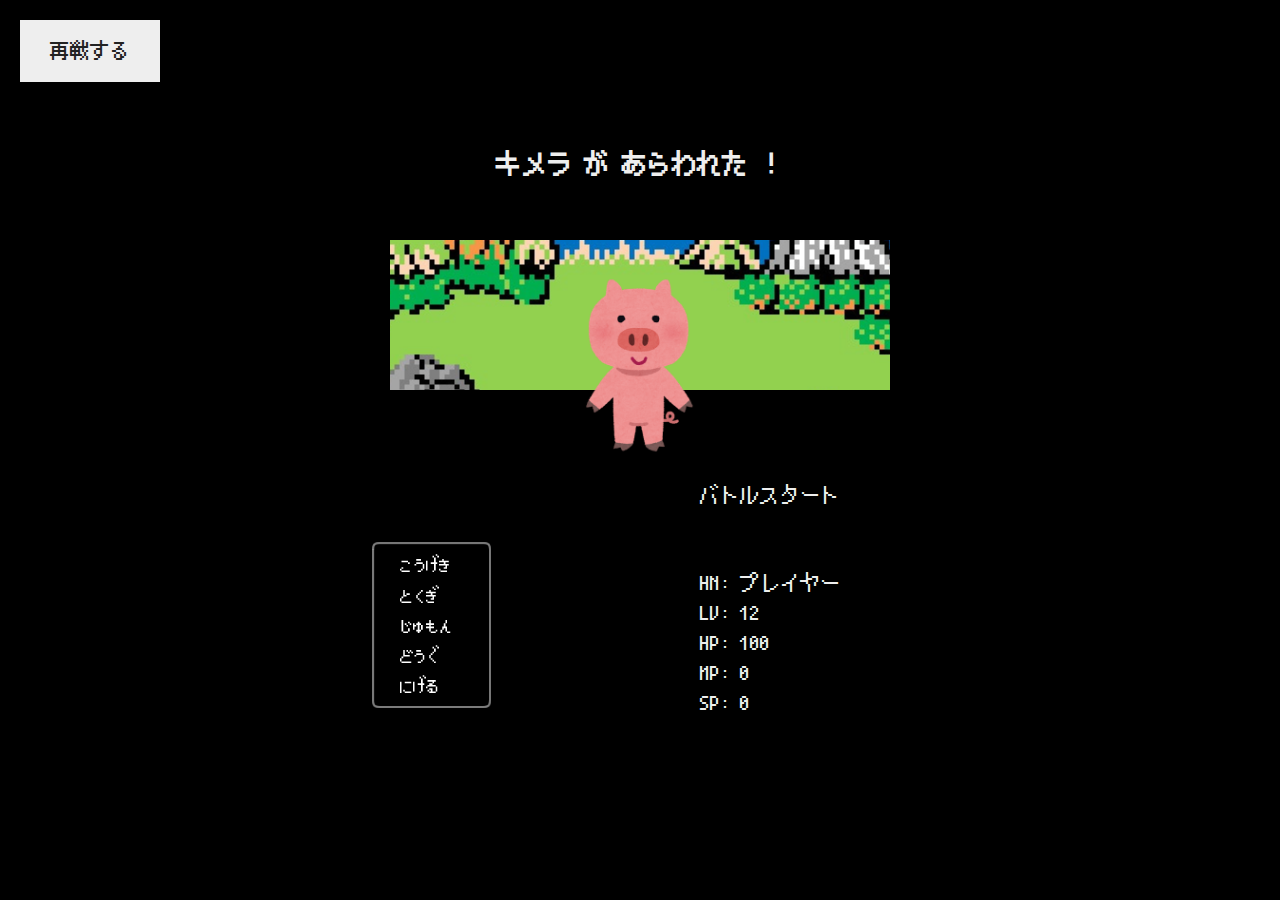
<file: docs/vs_monster/index.html>
<!DOCTYPE html>
<html lang="en">
  <head>
    <meta charset="UTF-8" />
    <meta name="viewport" content="width=device-width, initial-scale=1.0" />
    <meta http-equiv="X-UA-Compatible" content="ie=edge" />
    <link rel="stylesheet" href="style.css" />
    <link type="text/css" rel="stylesheet" href="dqmenu.css" />
    <title>vs Monsters</title>
  </head>
  <body>
    <header>
      <h1 class="monster-text">キメラがあらわれた</h1>
      <button class="btn again">再戦する</button>
      <div class="number bg">
        <div class="LP" style="display: none;">120</div>
        <img class="monster fuwafuwa" src="./img/animal_stand_buta.png" alt="">
      </div>
    </header>
    <main>
      <section class="left">
        <!-- <input type="number" class="guess"> -->
        <!-- <button class="btn check">Check!</button> -->
        <ul id="dqmenu">
          <li class="top">ドラクエメニューの上枠</li>
          <li class="menu08"><a class="battle" href="#">たたかう</a></li>
          <li class="menu05"><a class="skill" href="#">とくぎ</a></li>
          <li class="menu02"><a class="magic" href="#">じゅもん</a></li>
          <li class="menu03 show-modal"><a class="item" href="#">どうぐ</a></li>
          <li class="menu04"><a class="escape" href="#">にげる</a></li>
          </ul>

          <div class="modal hidden">
            <ul id="dqmenu2">
              <button class="close-modal"></button>
              <li class="top">ドラクエメニューの上枠</li>
              <li class="menu11"><a class="itemsubMenu" href="#">#</a></li>
              <li class="menu12"><a class="itemsubMenu" href="#">#</a></li>
              <li class="menu13"><a class="itemsubMenu" href="#">#</a></li>
              <li class="menu14"><a class="itemsubMenu" href="#">#</a></li>
              <li class="menu15"><a class="itemsubMenu" href="#">#</a></li>
            </ul>
          </div>
      </section>
      <div class="overlay hidden"></div>
      
      <section class="right">
        <p class="message">
          <span class="log1">バトルスタート</span><br>
          <span class="log2"></span>
        </p>
        <p class="label-score" style="line-height: 3rem;">
          HN: <span class="player">プレイヤー</span><br>
          LV: <span class="level">12</span><br>
          HP: <span class="HP">100</span><br>
          MP: <span class="MP">0</span><br>
          SP: <span class="SP">0</span><br>
        </p>
      </section>
    </main>
    <script src="script.js"></script>
    <script src="modal.js"></script>
  </body>
</html>
</file>
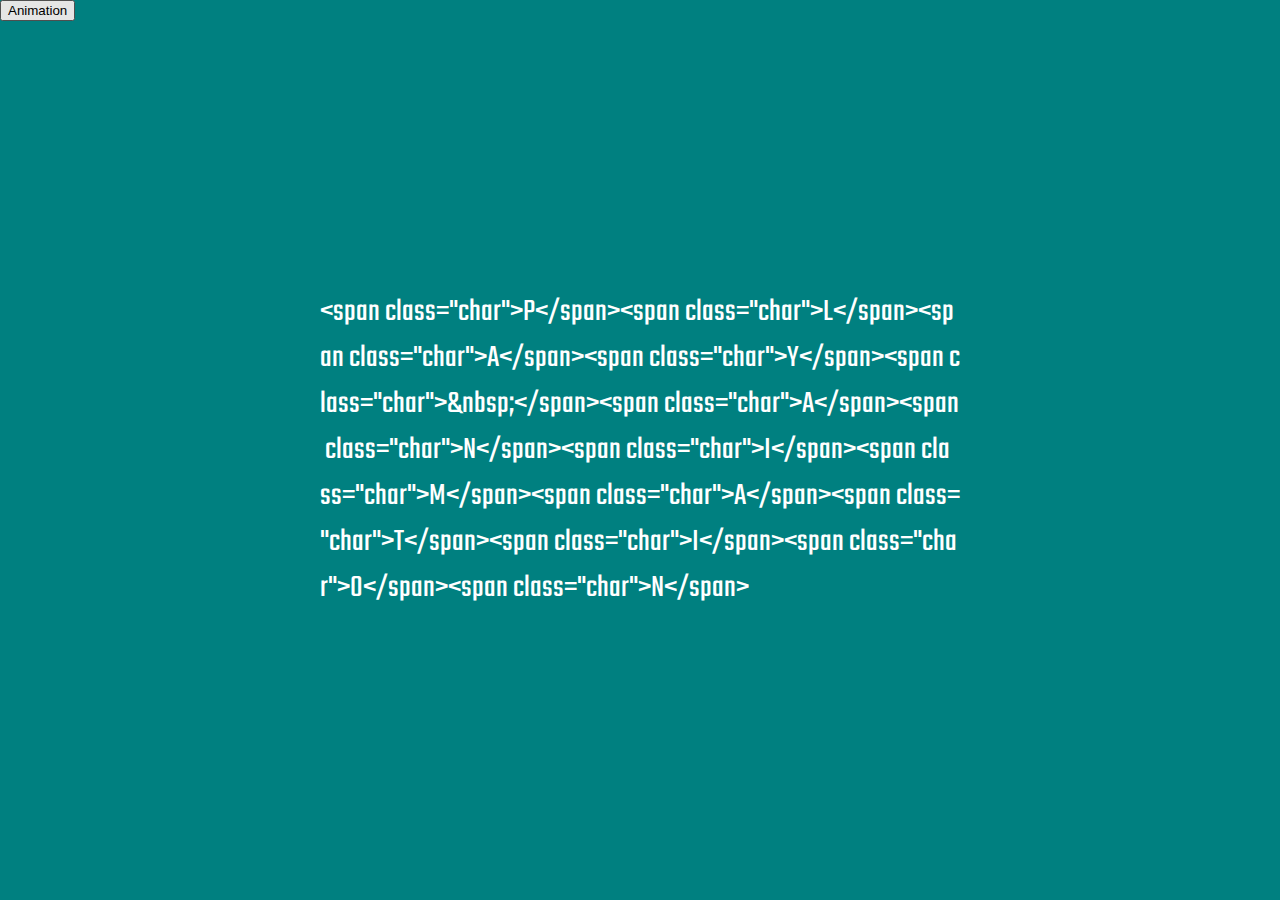
<file: 備忘録/JavaScript/実践/01_文字を動かす/index.html>
<!DOCTYPE html>
<html lang="en">

<head>
    <meta charset="UTF-8">
    <meta name="viewport" content="width=device-width, initial-scale=1.0">
    <meta http-equiv="X-UA-Compatible" content="ie=edge">
    <title>Document</title>
    <link rel="stylesheet" href="style/style.css">
    <link href="https://fonts.googleapis.com/css2?family=Teko:wght@500&display=swap" rel="stylesheet">
</head>

<body>
    <div id="container">
        <div class="animate-title inview">
          PLAY ANIMATION
        </div>
        <button onclick="document.querySelector('.animate-title').classList.toggle('inview');">Animation</button>
    </div>
    <script src="script.js"></script>
</body>

</html>
</file>
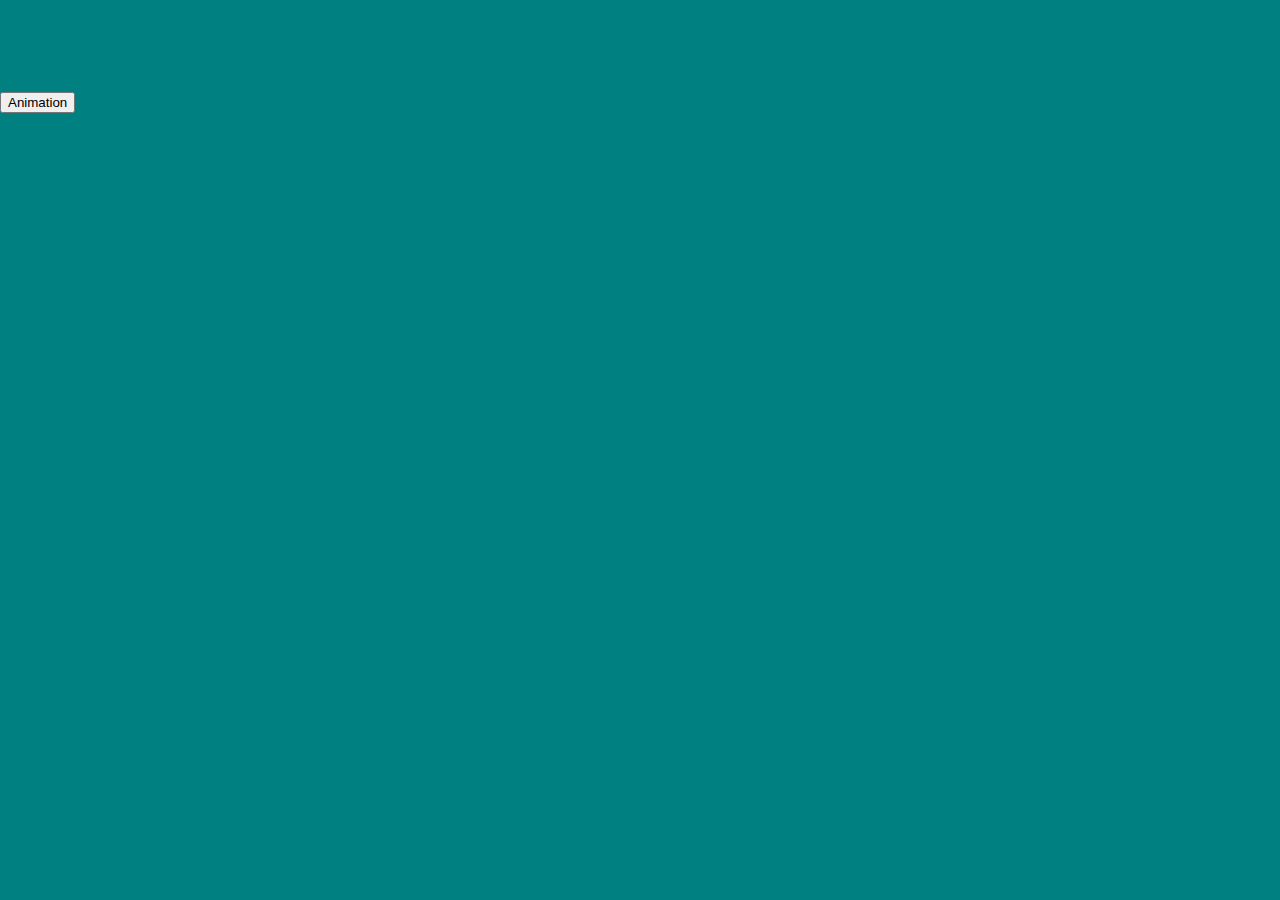
<file: 備忘録/JavaScript/実践/02_classを使ったコードの整理方法/index.html>
<!DOCTYPE html>
<html lang="en">
<head>
    <meta charset="UTF-8">
    <meta name="viewport" content="width=device-width, initial-scale=1.0">
    <meta http-equiv="X-UA-Compatible" content="ie=edge">
    <title>Document</title>
    <link rel="stylesheet" href="style/style.css">
    <link href="https://fonts.googleapis.com/css2?family=Teko:wght@500&display=swap" rel="stylesheet">
</head>
<body>
    <div id="container">
        <div class="animate-title">
            PLAY ANIMATION
        </div>
        <div class="animate-title-2">
            ANIMATE STRING
        </div>
        <button onclick="document.querySelector('.animate-title').classList.toggle('inview');">Animation</button>
    </div>
    <script src="script.js"></script>
</body>
</html>
</file>
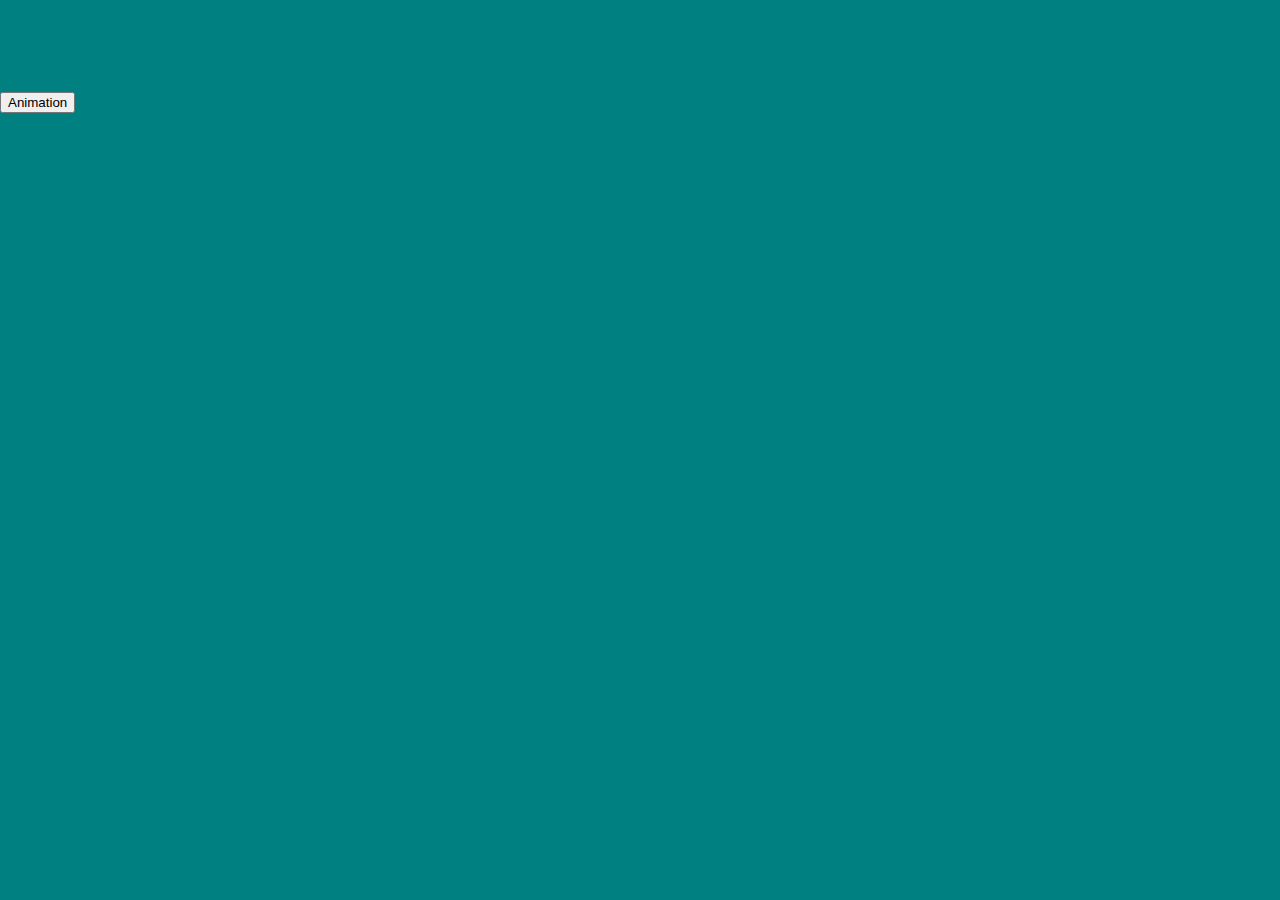
<file: 備忘録/JavaScript/実践/03_クラス、オブジェクトの操作/index.html>
<!DOCTYPE html>
<html lang="en">
<head>
    <meta charset="UTF-8">
    <meta name="viewport" content="width=device-width, initial-scale=1.0">
    <meta http-equiv="X-UA-Compatible" content="ie=edge">
    <title>Document</title>
    <link rel="stylesheet" href="style/style.css">
    <link href="https://fonts.googleapis.com/css2?family=Teko:wght@500&display=swap" rel="stylesheet">
</head>
<body>
    <div id="container">
        <div class="animate-title">
            PLAY ANIMATION
        </div>
        <div class="animate-title-2">
            ANIMATE STRING
        </div>
        <button id="btn">Animation</button>
    </div>
    <script src="script.js"></script>
</body>
</html>
</file>
<file: docs/vs_monster/style.css>
@import url('https://fonts.googleapis.com/css?family=Press+Start+2P&display=swap');
/* Webフォント読み込み */
@font-face {
  font-family: PixelMplus12;
  src: url('./font/PixelMplus12-Regular.ttf') format('truetype'); /* IE9 Compat Modes		*/
}

@font-face {
  font-family: PixelMplus10;
  src: url('./font/PixelMplus10-Regular.ttf') format('truetype'); /* IE9 Compat Modes		*/
}

* {
  margin: 0;
  padding: 0;
  box-sizing: inherit;
}

html {
  font-size: 62.5%;
  box-sizing: border-box;
}

body {
  font-family: PixelMplus10;
  /* font-family: PixelMplus10-Regular; */
  color: #eee;
  background-color: #000000;
  /* background-color: #60b347; */
}

a {
  outline: none;
}
li {
  list-style-type: none;
}

/* LAYOUT */
header {
  position: relative;
  height: 35vh;
  /* border-bottom: 7px solid #eee; */
}

main {
  height: 65vh;
  color: #eee;
  display: flex;
  align-items: center;
  justify-content: space-around;
}

.left {
  position: relative;
  width: 52rem;
  display: flex;
  flex-direction: column;
  align-items: center;
}

.right {
  width: 52rem;
  font-size: 2rem;
}

/* ELEMENTS STYLE */
h1 {
  font-size: 2.5rem;
  text-align: center;
  position: absolute;
  width: 100%;
  top: 52%;
  left: 50%;
  transform: translate(-50%, -50%);
}

.number {
  background: #eee;
  color: #333;
  font-size: 6rem;
  width: 15rem;
  padding: 3rem 0rem;
  text-align: center;
  position: absolute;
  bottom: 0;
  left: 50%;
  transform: translate(-50%, 50%);
}

.between {
  font-size: 1.4rem;
  position: absolute;
  top: 2rem;
  right: 2rem;
}

.again {
  position: absolute;
  top: 2rem;
  left: 2rem;
}

.guess {
  background: none;
  border: 4px solid #eee;
  font-family: inherit;
  color: inherit;
  font-size: 5rem;
  padding: 2.5rem;
  width: 25rem;
  text-align: center;
  display: block;
  margin-bottom: 3rem;
}

.btn {
  border: none;
  background-color: #eee;
  color: #222;
  font-size: 2rem;
  font-family: inherit;
  padding: 2rem 3rem;
  cursor: pointer;
}

.btn:hover {
  background-color: #ccc;
}

.message {
  position: relative;
  z-index: 1;
  margin-bottom: 6rem;
  height: 3rem;
  display: inline-block;
  line-height: 1.7;
}

.label-score {
  margin-bottom: 2rem;
}

.bg {
  background-image: url(./img/background_01.jpg);
  background-repeat: no-repeat;
  background-position: center;
  width: 500px;
  height: 150px;
}

.monster {
  width: 150px;
  margin: 0 auto;
  animation: fuwafuwa 2s linear infinite;
}

/******************* MODAL STYLE ********************/

/* .show-modal {
  font-size: 2rem;
  font-weight: 600;
  padding: 1.75rem 3.5rem;
  margin: 5rem 2rem;
  border: none;
  background-color: #fff;
  color: #444;
  border-radius: 10rem;
  cursor: pointer;
} */

.close-modal {
  position: absolute;
  top: 1.2rem;
  right: 2rem;
  font-size: 5rem;
  color: #333;
  cursor: pointer;
  border: none;
  background: none;
}

.hidden {
  display: none;
}

.modal {
  position: absolute;
  top: 50%;
  left: 50%;
  transform: translate(-50%, -50%);
  /* width: 70%;
  background-color: white;
  padding: 6rem;
  border-radius: 5px;
  box-shadow: 0 3rem 5rem rgba(0, 0, 0, 0.3); */
  z-index: 10;
}

.overlay {
  cursor: pointer;
  position: absolute;
  top: 0;
  left: 0;
  width: 100%;
  height: 100%;
  /* background-color: rgba(0, 0, 0, 0.6); */
  backdrop-filter: blur(2px);
  z-index: 5;
}

@keyframes zoomIn {
  0% {
    transform: scale(0) translate(0, 0);
  }
  30% {
    transform: scale(1, 1) translate(300px, 100px);
  }
  60% {
    transform: scale(2, 2) translate(-200px, 100px);
  }
  100% {
    transform: scale(3, 3) translate(100px, 0px);
  }
}

@keyframes fuwafuwa {
  0% {
    transform: translateY(0);
  }
  33.33333% {
    transform: translateY(-20px);
  }
  66.66667% {
    transform: translateY();
  }
  100% {
    transform: translateY(20);
  }
}
</file>
<file: docs/vs_monster/dqmenu.css>
#dqmenu {
  position: absolute;
  display: block;
  left: 60%;
  bottom: -100px;
  width: 120px;
  background: url(./img/dqmenu_bottom.png) no-repeat left bottom;
  font-size: 12px !important;
  padding-bottom: 8px;
}

#dqmenu li a {
  display: block;
  width: 120px;
  text-indent: -9999px;
}
#dqmenu .top {
  display: block;
  width: 120px;
  height: 8px;
  background: url(./img/dqmenu.png) no-repeat top left;
  text-indent: -9999px;
}
#dqmenu .menu01 a {
  height: 30px;
  background: url(./img/dqmenu.png) no-repeat 0 -10px;
}
#dqmenu .menu02 a {
  height: 30px;
  background: url(./img/dqmenu.png) no-repeat 0 -40px;
}
#dqmenu .menu03 a {
  height: 30px;
  background: url(./img/dqmenu.png) no-repeat 0 -70px;
}
#dqmenu .menu04 a {
  height: 30px;
  background: url(./img/dqmenu.png) no-repeat 0 -100px;
}
#dqmenu .menu05 a {
  height: 30px;
  background: url(./img/dqmenu.png) no-repeat 0 -130px;
}
#dqmenu .menu06 a {
  height: 30px;
  background: url(./img/dqmenu.png) no-repeat 0 -160px;
}
#dqmenu .menu07 a {
  height: 30px;
  background: url(./img/dqmenu.png) no-repeat 0 -190px;
}
#dqmenu .menu08 a {
  height: 30px;
  background: url(./img/dqmenu.png) no-repeat 0 -220px;
}
#dqmenu .menu09 a {
  height: 30px;
  background: url(./img/dqmenu.png) no-repeat 0 -250px;
}
#dqmenu .menu10 a {
  height: 30px;
  background: url(./img/dqmenu.png) no-repeat 0 -280px;
}
#dqmenu .menu11 a {
  height: 30px;
  background: url(./img/dqmenu.png) no-repeat 0 -310px;
}
#dqmenu .menu12 a {
  height: 30px;
  background: url(./img/dqmenu.png) no-repeat 0 -340px;
}
#dqmenu .menu13 a {
  height: 30px;
  background: url(./img/dqmenu.png) no-repeat 0 -370px;
}
#dqmenu .menu14 a {
  height: 30px;
  background: url(./img/dqmenu.png) no-repeat 0 -400px;
}
#dqmenu .menu15 a {
  height: 30px;
  background: url(./img/dqmenu.png) no-repeat 0 -430px;
}
#dqmenu .menu16 a {
  height: 30px;
  background: url(./img/dqmenu.png) no-repeat 0 -460px;
}
#dqmenu .menu17 a {
  height: 30px;
  background: url(./img/dqmenu.png) no-repeat 0 -490px;
}
#dqmenu .menu18 a {
  height: 30px;
  background: url(./img/dqmenu.png) no-repeat 0 -520px;
}
#dqmenu .menu19 a {
  height: 30px;
  background: url(./img/dqmenu.png) no-repeat 0 -550px;
}
#dqmenu .menu20 a {
  height: 30px;
  background: url(./img/dqmenu.png) no-repeat 0 -580px;
}
#dqmenu .menu21 a {
  height: 30px;
  background: url(./img/dqmenu.png) no-repeat 0 -610px;
}
#dqmenu .menu22 a {
  height: 30px;
  background: url(./img/dqmenu.png) no-repeat 0 -640px;
}
#dqmenu .menu23 a {
  height: 30px;
  background: url(./img/dqmenu.png) no-repeat 0 -670px;
}
#dqmenu .menu24 a {
  height: 30px;
  background: url(./img/dqmenu.png) no-repeat 0 -700px;
}
#dqmenu .menu25 a {
  height: 30px;
  background: url(./img/dqmenu.png) no-repeat 0 -730px;
}
#dqmenu .menu26 a {
  height: 30px;
  background: url(./img/dqmenu.png) no-repeat 0 -760px;
}
#dqmenu .menu27 a {
  height: 30px;
  background: url(./img/dqmenu.png) no-repeat 0 -790px;
}
#dqmenu .menu28 a {
  height: 30px;
  background: url(./img/dqmenu.png) no-repeat 0 -820px;
}
#dqmenu .menu29 a {
  height: 30px;
  background: url(./img/dqmenu.png) no-repeat 0 -850px;
}
#dqmenu .menu30 a {
  height: 30px;
  background: url(./img/dqmenu.png) no-repeat 0 -880px;
}
#dqmenu .menu31 a {
  height: 30px;
  background: url(./img/dqmenu.png) no-repeat 0 -910px;
}

#dqmenu .menu01 a:hover {
  height: 30px;
  background: url(./img/dqmenu.png) no-repeat -120px -10px;
}
#dqmenu .menu02 a:hover {
  height: 30px;
  background: url(./img/dqmenu.png) no-repeat -120px -40px;
}
#dqmenu .menu03 a:hover {
  height: 30px;
  background: url(./img/dqmenu.png) no-repeat -120px -70px;
}
#dqmenu .menu04 a:hover {
  height: 30px;
  background: url(./img/dqmenu.png) no-repeat -120px -100px;
}
#dqmenu .menu05 a:hover {
  height: 30px;
  background: url(./img/dqmenu.png) no-repeat -120px -130px;
}
#dqmenu .menu06 a:hover {
  height: 30px;
  background: url(./img/dqmenu.png) no-repeat -120px -160px;
}
#dqmenu .menu07 a:hover {
  height: 30px;
  background: url(./img/dqmenu.png) no-repeat -120px -190px;
}
#dqmenu .menu08 a:hover {
  height: 30px;
  background: url(./img/dqmenu.png) no-repeat -120px -220px;
}
#dqmenu .menu09 a:hover {
  height: 30px;
  background: url(./img/dqmenu.png) no-repeat -120px -250px;
}
#dqmenu .menu10 a:hover {
  height: 30px;
  background: url(./img/dqmenu.png) no-repeat -120px -280px;
}
#dqmenu .menu11 a:hover {
  height: 30px;
  background: url(./img/dqmenu.png) no-repeat -120px -310px;
}
#dqmenu .menu12 a:hover {
  height: 30px;
  background: url(./img/dqmenu.png) no-repeat -120px -340px;
}
#dqmenu .menu13 a:hover {
  height: 30px;
  background: url(./img/dqmenu.png) no-repeat -120px -370px;
}
#dqmenu .menu14 a:hover {
  height: 30px;
  background: url(./img/dqmenu.png) no-repeat -120px -400px;
}
#dqmenu .menu15 a:hover {
  height: 30px;
  background: url(./img/dqmenu.png) no-repeat -120px -430px;
}
#dqmenu .menu16 a:hover {
  height: 30px;
  background: url(./img/dqmenu.png) no-repeat -120px -460px;
}
#dqmenu .menu17 a:hover {
  height: 30px;
  background: url(./img/dqmenu.png) no-repeat -120px -490px;
}
#dqmenu .menu18 a:hover {
  height: 30px;
  background: url(./img/dqmenu.png) no-repeat -120px -520px;
}
#dqmenu .menu19 a:hover {
  height: 30px;
  background: url(./img/dqmenu.png) no-repeat -120px -550px;
}
#dqmenu .menu20 a:hover {
  height: 30px;
  background: url(./img/dqmenu.png) no-repeat -120px -580px;
}
#dqmenu .menu21 a:hover {
  height: 30px;
  background: url(./img/dqmenu.png) no-repeat -120px -610px;
}
#dqmenu .menu22 a:hover {
  height: 30px;
  background: url(./img/dqmenu.png) no-repeat -120px -640px;
}
#dqmenu .menu23 a:hover {
  height: 30px;
  background: url(./img/dqmenu.png) no-repeat -120px -670px;
}
#dqmenu .menu24 a:hover {
  height: 30px;
  background: url(./img/dqmenu.png) no-repeat -120px -700px;
}
#dqmenu .menu25 a:hover {
  height: 30px;
  background: url(./img/dqmenu.png) no-repeat -120px -730px;
}
#dqmenu .menu26 a:hover {
  height: 30px;
  background: url(./img/dqmenu.png) no-repeat -120px -760px;
}
#dqmenu .menu27 a:hover {
  height: 30px;
  background: url(./img/dqmenu.png) no-repeat -120px -790px;
}
#dqmenu .menu28 a:hover {
  height: 30px;
  background: url(./img/dqmenu.png) no-repeat -120px -820px;
}
#dqmenu .menu29 a:hover {
  height: 30px;
  background: url(./img/dqmenu.png) no-repeat -120px -850px;
}
#dqmenu .menu30 a:hover {
  height: 30px;
  background: url(./img/dqmenu.png) no-repeat -120px -880px;
}
#dqmenu .menu31 a:hover {
  height: 30px;
  background: url(./img/dqmenu.png) no-repeat -120px -910px;
}

#dqmenu2 {
  display: block;
  position: absolute;
  bottom: -100px;
  left: 170px;
  width: 120px;
  background: url(./img/dqmenu_bottom.png) no-repeat left bottom;
  font-size: 12px !important;
  padding-bottom: 8px;
}

#dqmenu2 li a {
  display: block;
  width: 120px;
  text-indent: -9999px;
}
#dqmenu2 .top {
  display: block;
  width: 120px;
  height: 8px;
  background: url(./img/dqmenu.png) no-repeat top left;
  text-indent: -9999px;
}
#dqmenu2 .menu01 a {
  height: 30px;
  background: url(./img/dqmenu.png) no-repeat 0 -10px;
}
#dqmenu2 .menu02 a {
  height: 30px;
  background: url(./img/dqmenu.png) no-repeat 0 -40px;
}
#dqmenu2 .menu03 a {
  height: 30px;
  background: url(./img/dqmenu.png) no-repeat 0 -70px;
}
#dqmenu2 .menu04 a {
  height: 30px;
  background: url(./img/dqmenu.png) no-repeat 0 -100px;
}
#dqmenu2 .menu05 a {
  height: 30px;
  background: url(./img/dqmenu.png) no-repeat 0 -130px;
}
#dqmenu2 .menu06 a {
  height: 30px;
  background: url(./img/dqmenu.png) no-repeat 0 -160px;
}
#dqmenu2 .menu07 a {
  height: 30px;
  background: url(./img/dqmenu.png) no-repeat 0 -190px;
}
#dqmenu2 .menu08 a {
  height: 30px;
  background: url(./img/dqmenu.png) no-repeat 0 -220px;
}
#dqmenu2 .menu09 a {
  height: 30px;
  background: url(./img/dqmenu.png) no-repeat 0 -250px;
}
#dqmenu2 .menu10 a {
  height: 30px;
  background: url(./img/dqmenu.png) no-repeat 0 -280px;
}
#dqmenu2 .menu11 a {
  height: 30px;
  background: url(./img/dqmenu.png) no-repeat 0 -310px;
}
#dqmenu2 .menu12 a {
  height: 30px;
  background: url(./img/dqmenu.png) no-repeat 0 -340px;
}
#dqmenu2 .menu13 a {
  height: 30px;
  background: url(./img/dqmenu.png) no-repeat 0 -370px;
}
#dqmenu2 .menu14 a {
  height: 30px;
  background: url(./img/dqmenu.png) no-repeat 0 -400px;
}
#dqmenu2 .menu15 a {
  height: 30px;
  background: url(./img/dqmenu.png) no-repeat 0 -430px;
}
#dqmenu2 .menu16 a {
  height: 30px;
  background: url(./img/dqmenu.png) no-repeat 0 -460px;
}
#dqmenu2 .menu17 a {
  height: 30px;
  background: url(./img/dqmenu.png) no-repeat 0 -490px;
}
#dqmenu2 .menu18 a {
  height: 30px;
  background: url(./img/dqmenu.png) no-repeat 0 -520px;
}
#dqmenu2 .menu19 a {
  height: 30px;
  background: url(./img/dqmenu.png) no-repeat 0 -550px;
}
#dqmenu2 .menu20 a {
  height: 30px;
  background: url(./img/dqmenu.png) no-repeat 0 -580px;
}
#dqmenu2 .menu21 a {
  height: 30px;
  background: url(./img/dqmenu.png) no-repeat 0 -610px;
}
#dqmenu2 .menu22 a {
  height: 30px;
  background: url(./img/dqmenu.png) no-repeat 0 -640px;
}
#dqmenu2 .menu23 a {
  height: 30px;
  background: url(./img/dqmenu.png) no-repeat 0 -670px;
}
#dqmenu2 .menu24 a {
  height: 30px;
  background: url(./img/dqmenu.png) no-repeat 0 -700px;
}
#dqmenu2 .menu25 a {
  height: 30px;
  background: url(./img/dqmenu.png) no-repeat 0 -730px;
}
#dqmenu2 .menu26 a {
  height: 30px;
  background: url(./img/dqmenu.png) no-repeat 0 -760px;
}
#dqmenu2 .menu27 a {
  height: 30px;
  background: url(./img/dqmenu.png) no-repeat 0 -790px;
}
#dqmenu2 .menu28 a {
  height: 30px;
  background: url(./img/dqmenu.png) no-repeat 0 -820px;
}
#dqmenu2 .menu29 a {
  height: 30px;
  background: url(./img/dqmenu.png) no-repeat 0 -850px;
}
#dqmenu2 .menu30 a {
  height: 30px;
  background: url(./img/dqmenu.png) no-repeat 0 -880px;
}
#dqmenu2 .menu31 a {
  height: 30px;
  background: url(./img/dqmenu.png) no-repeat 0 -910px;
}

#dqmenu2 .menu01 a:hover {
  height: 30px;
  background: url(./img/dqmenu.png) no-repeat -120px -10px;
}
#dqmenu2 .menu02 a:hover {
  height: 30px;
  background: url(./img/dqmenu.png) no-repeat -120px -40px;
}
#dqmenu2 .menu03 a:hover {
  height: 30px;
  background: url(./img/dqmenu.png) no-repeat -120px -70px;
}
#dqmenu2 .menu04 a:hover {
  height: 30px;
  background: url(./img/dqmenu.png) no-repeat -120px -100px;
}
#dqmenu2 .menu05 a:hover {
  height: 30px;
  background: url(./img/dqmenu.png) no-repeat -120px -130px;
}
#dqmenu2 .menu06 a:hover {
  height: 30px;
  background: url(./img/dqmenu.png) no-repeat -120px -160px;
}
#dqmenu2 .menu07 a:hover {
  height: 30px;
  background: url(./img/dqmenu.png) no-repeat -120px -190px;
}
#dqmenu2 .menu08 a:hover {
  height: 30px;
  background: url(./img/dqmenu.png) no-repeat -120px -220px;
}
#dqmenu2 .menu09 a:hover {
  height: 30px;
  background: url(./img/dqmenu.png) no-repeat -120px -250px;
}
#dqmenu2 .menu10 a:hover {
  height: 30px;
  background: url(./img/dqmenu.png) no-repeat -120px -280px;
}
#dqmenu2 .menu11 a:hover {
  height: 30px;
  background: url(./img/dqmenu.png) no-repeat -120px -310px;
}
#dqmenu2 .menu12 a:hover {
  height: 30px;
  background: url(./img/dqmenu.png) no-repeat -120px -340px;
}
#dqmenu2 .menu13 a:hover {
  height: 30px;
  background: url(./img/dqmenu.png) no-repeat -120px -370px;
}
#dqmenu2 .menu14 a:hover {
  height: 30px;
  background: url(./img/dqmenu.png) no-repeat -120px -400px;
}
#dqmenu2 .menu15 a:hover {
  height: 30px;
  background: url(./img/dqmenu.png) no-repeat -120px -430px;
}
#dqmenu2 .menu16 a:hover {
  height: 30px;
  background: url(./img/dqmenu.png) no-repeat -120px -460px;
}
#dqmenu2 .menu17 a:hover {
  height: 30px;
  background: url(./img/dqmenu.png) no-repeat -120px -490px;
}
#dqmenu2 .menu18 a:hover {
  height: 30px;
  background: url(./img/dqmenu.png) no-repeat -120px -520px;
}
#dqmenu2 .menu19 a:hover {
  height: 30px;
  background: url(./img/dqmenu.png) no-repeat -120px -550px;
}
#dqmenu2 .menu20 a:hover {
  height: 30px;
  background: url(./img/dqmenu.png) no-repeat -120px -580px;
}
#dqmenu2 .menu21 a:hover {
  height: 30px;
  background: url(./img/dqmenu.png) no-repeat -120px -610px;
}
#dqmenu2 .menu22 a:hover {
  height: 30px;
  background: url(./img/dqmenu.png) no-repeat -120px -640px;
}
#dqmenu2 .menu23 a:hover {
  height: 30px;
  background: url(./img/dqmenu.png) no-repeat -120px -670px;
}
#dqmenu2 .menu24 a:hover {
  height: 30px;
  background: url(./img/dqmenu.png) no-repeat -120px -700px;
}
#dqmenu2 .menu25 a:hover {
  height: 30px;
  background: url(./img/dqmenu.png) no-repeat -120px -730px;
}
#dqmenu2 .menu26 a:hover {
  height: 30px;
  background: url(./img/dqmenu.png) no-repeat -120px -760px;
}
#dqmenu2 .menu27 a:hover {
  height: 30px;
  background: url(./img/dqmenu.png) no-repeat -120px -790px;
}
#dqmenu2 .menu28 a:hover {
  height: 30px;
  background: url(./img/dqmenu.png) no-repeat -120px -820px;
}
#dqmenu2 .menu29 a:hover {
  height: 30px;
  background: url(./img/dqmenu.png) no-repeat -120px -850px;
}
#dqmenu2 .menu30 a:hover {
  height: 30px;
  background: url(./img/dqmenu.png) no-repeat -120px -880px;
}
#dqmenu2 .menu31 a:hover {
  height: 30px;
  background: url(./img/dqmenu.png) no-repeat -120px -910px;
}
</file>
<file: 備忘録/JavaScript/実践/01_文字を動かす/style/style.css>
html {
  font-family: 'Teko', sans-serif;
}

body {
  margin: 0;
}

#container {
  position: relative;
  height: 100vh;
  background-color: teal;
}

.animate-title {
  position: absolute;
  top: 50%;
  left: 50%;
  -webkit-transform: translate(-50%, -50%);
          transform: translate(-50%, -50%);
  color: white;
  opacity: 0;
  font-size: 2em;
}

.animate-title.inview {
  opacity: 1;
}

.animate-title.inview .char {
  display: inline-block;
  -webkit-animation-name: kf-animate-chars;
          animation-name: kf-animate-chars;
  -webkit-animation-duration: 0.5s;
          animation-duration: 0.5s;
  -webkit-animation-timing-function: cubic-bezier(0.39, 1.57, 0.58, 1);
          animation-timing-function: cubic-bezier(0.39, 1.57, 0.58, 1);
  -webkit-animation-delay: 0s;
          animation-delay: 0s;
  -webkit-animation-iteration-count: 1;
          animation-iteration-count: 1;
  -webkit-animation-direction: normal;
          animation-direction: normal;
  -webkit-animation-fill-mode: both;
          animation-fill-mode: both;
}

.animate-title.inview .char:nth-child(1) {
  -webkit-animation-delay: 0.04s;
          animation-delay: 0.04s;
}

.animate-title.inview .char:nth-child(2) {
  -webkit-animation-delay: 0.08s;
          animation-delay: 0.08s;
}

.animate-title.inview .char:nth-child(3) {
  -webkit-animation-delay: 0.12s;
          animation-delay: 0.12s;
}

.animate-title.inview .char:nth-child(4) {
  -webkit-animation-delay: 0.16s;
          animation-delay: 0.16s;
}

.animate-title.inview .char:nth-child(5) {
  -webkit-animation-delay: 0.2s;
          animation-delay: 0.2s;
}

.animate-title.inview .char:nth-child(6) {
  -webkit-animation-delay: 0.24s;
          animation-delay: 0.24s;
}

.animate-title.inview .char:nth-child(7) {
  -webkit-animation-delay: 0.28s;
          animation-delay: 0.28s;
}

.animate-title.inview .char:nth-child(8) {
  -webkit-animation-delay: 0.32s;
          animation-delay: 0.32s;
}

.animate-title.inview .char:nth-child(9) {
  -webkit-animation-delay: 0.36s;
          animation-delay: 0.36s;
}

@-webkit-keyframes kf-animate-chars {
  0% {
    opacity: 0;
    -webkit-transform: translateY(-50%);
            transform: translateY(-50%);
  }
  100% {
    opacity: 1;
    -webkit-transform: translateY(0);
            transform: translateY(0);
  }
}

@keyframes kf-animate-chars {
  0% {
    opacity: 0;
    -webkit-transform: translateY(-50%);
            transform: translateY(-50%);
  }
  100% {
    opacity: 1;
    -webkit-transform: translateY(0);
            transform: translateY(0);
  }
}
/*# sourceMappingURL=style.css.map */
</file>
<file: 備忘録/JavaScript/実践/02_classを使ったコードの整理方法/style/style.css>
html {
  font-family: 'Teko', sans-serif;
}

body {
  margin: 0;
}

#container {
  position: relative;
  height: 100vh;
  background-color: teal;
}

.animate-title,
.animate-title-2 {
  color: white;
  opacity: 0;
  font-size: 2em;
}

.animate-title.inview,
.animate-title-2.inview {
  opacity: 1;
}

.animate-title.inview .char,
.animate-title-2.inview .char {
  display: inline-block;
  -webkit-animation-name: kf-animate-chars;
          animation-name: kf-animate-chars;
  -webkit-animation-duration: 0.5s;
          animation-duration: 0.5s;
  -webkit-animation-timing-function: cubic-bezier(0.39, 1.57, 0.58, 1);
          animation-timing-function: cubic-bezier(0.39, 1.57, 0.58, 1);
  -webkit-animation-delay: 0s;
          animation-delay: 0s;
  -webkit-animation-iteration-count: 1;
          animation-iteration-count: 1;
  -webkit-animation-direction: normal;
          animation-direction: normal;
  -webkit-animation-fill-mode: both;
          animation-fill-mode: both;
}

.animate-title.inview .char:nth-child(1),
.animate-title-2.inview .char:nth-child(1) {
  -webkit-animation-delay: 0.04s;
          animation-delay: 0.04s;
}

.animate-title.inview .char:nth-child(2),
.animate-title-2.inview .char:nth-child(2) {
  -webkit-animation-delay: 0.08s;
          animation-delay: 0.08s;
}

.animate-title.inview .char:nth-child(3),
.animate-title-2.inview .char:nth-child(3) {
  -webkit-animation-delay: 0.12s;
          animation-delay: 0.12s;
}

.animate-title.inview .char:nth-child(4),
.animate-title-2.inview .char:nth-child(4) {
  -webkit-animation-delay: 0.16s;
          animation-delay: 0.16s;
}

.animate-title.inview .char:nth-child(5),
.animate-title-2.inview .char:nth-child(5) {
  -webkit-animation-delay: 0.2s;
          animation-delay: 0.2s;
}

.animate-title.inview .char:nth-child(6),
.animate-title-2.inview .char:nth-child(6) {
  -webkit-animation-delay: 0.24s;
          animation-delay: 0.24s;
}

.animate-title.inview .char:nth-child(7),
.animate-title-2.inview .char:nth-child(7) {
  -webkit-animation-delay: 0.28s;
          animation-delay: 0.28s;
}

.animate-title.inview .char:nth-child(8),
.animate-title-2.inview .char:nth-child(8) {
  -webkit-animation-delay: 0.32s;
          animation-delay: 0.32s;
}

.animate-title.inview .char:nth-child(9),
.animate-title-2.inview .char:nth-child(9) {
  -webkit-animation-delay: 0.36s;
          animation-delay: 0.36s;
}

.animate-title.inview .char:nth-child(10),
.animate-title-2.inview .char:nth-child(10) {
  -webkit-animation-delay: 0.4s;
          animation-delay: 0.4s;
}

.animate-title.inview .char:nth-child(11),
.animate-title-2.inview .char:nth-child(11) {
  -webkit-animation-delay: 0.44s;
          animation-delay: 0.44s;
}

.animate-title.inview .char:nth-child(12),
.animate-title-2.inview .char:nth-child(12) {
  -webkit-animation-delay: 0.48s;
          animation-delay: 0.48s;
}

.animate-title.inview .char:nth-child(13),
.animate-title-2.inview .char:nth-child(13) {
  -webkit-animation-delay: 0.52s;
          animation-delay: 0.52s;
}

.animate-title.inview .char:nth-child(14),
.animate-title-2.inview .char:nth-child(14) {
  -webkit-animation-delay: 0.56s;
          animation-delay: 0.56s;
}

.animate-title.inview .char:nth-child(15),
.animate-title-2.inview .char:nth-child(15) {
  -webkit-animation-delay: 0.6s;
          animation-delay: 0.6s;
}

.animate-title.inview .char:nth-child(16),
.animate-title-2.inview .char:nth-child(16) {
  -webkit-animation-delay: 0.64s;
          animation-delay: 0.64s;
}

.animate-title.inview .char:nth-child(17),
.animate-title-2.inview .char:nth-child(17) {
  -webkit-animation-delay: 0.68s;
          animation-delay: 0.68s;
}

.animate-title.inview .char:nth-child(18),
.animate-title-2.inview .char:nth-child(18) {
  -webkit-animation-delay: 0.72s;
          animation-delay: 0.72s;
}

.animate-title.inview .char:nth-child(19),
.animate-title-2.inview .char:nth-child(19) {
  -webkit-animation-delay: 0.76s;
          animation-delay: 0.76s;
}

.animate-title.inview .char:nth-child(20),
.animate-title-2.inview .char:nth-child(20) {
  -webkit-animation-delay: 0.8s;
          animation-delay: 0.8s;
}

.animate-title.inview .char:nth-child(21),
.animate-title-2.inview .char:nth-child(21) {
  -webkit-animation-delay: 0.84s;
          animation-delay: 0.84s;
}

.animate-title.inview .char:nth-child(22),
.animate-title-2.inview .char:nth-child(22) {
  -webkit-animation-delay: 0.88s;
          animation-delay: 0.88s;
}

.animate-title.inview .char:nth-child(23),
.animate-title-2.inview .char:nth-child(23) {
  -webkit-animation-delay: 0.92s;
          animation-delay: 0.92s;
}

.animate-title.inview .char:nth-child(24),
.animate-title-2.inview .char:nth-child(24) {
  -webkit-animation-delay: 0.96s;
          animation-delay: 0.96s;
}

.animate-title.inview .char:nth-child(25),
.animate-title-2.inview .char:nth-child(25) {
  -webkit-animation-delay: 1s;
          animation-delay: 1s;
}

.animate-title.inview .char:nth-child(26),
.animate-title-2.inview .char:nth-child(26) {
  -webkit-animation-delay: 1.04s;
          animation-delay: 1.04s;
}

.animate-title.inview .char:nth-child(27),
.animate-title-2.inview .char:nth-child(27) {
  -webkit-animation-delay: 1.08s;
          animation-delay: 1.08s;
}

.animate-title.inview .char:nth-child(28),
.animate-title-2.inview .char:nth-child(28) {
  -webkit-animation-delay: 1.12s;
          animation-delay: 1.12s;
}

.animate-title.inview .char:nth-child(29),
.animate-title-2.inview .char:nth-child(29) {
  -webkit-animation-delay: 1.16s;
          animation-delay: 1.16s;
}

.animate-title.inview .char:nth-child(30),
.animate-title-2.inview .char:nth-child(30) {
  -webkit-animation-delay: 1.2s;
          animation-delay: 1.2s;
}

@-webkit-keyframes kf-animate-chars {
  0% {
    opacity: 0;
    -webkit-transform: translateY(-50%);
            transform: translateY(-50%);
  }
  100% {
    opacity: 1;
    -webkit-transform: translateY(0);
            transform: translateY(0);
  }
}

@keyframes kf-animate-chars {
  0% {
    opacity: 0;
    -webkit-transform: translateY(-50%);
            transform: translateY(-50%);
  }
  100% {
    opacity: 1;
    -webkit-transform: translateY(0);
            transform: translateY(0);
  }
}
/*# sourceMappingURL=style.css.map */
</file>
<file: 備忘録/JavaScript/実践/03_クラス、オブジェクトの操作/style/style.css>
html {
  font-family: 'Teko', sans-serif;
}

body {
  margin: 0;
}

#container {
  position: relative;
  height: 100vh;
  background-color: teal;
}

.animate-title,
.animate-title-2 {
  color: white;
  opacity: 0;
  font-size: 2em;
}

.animate-title.inview,
.animate-title-2.inview {
  opacity: 1;
}

.animate-title.inview .char,
.animate-title-2.inview .char {
  display: inline-block;
  -webkit-animation-name: kf-animate-chars;
          animation-name: kf-animate-chars;
  -webkit-animation-duration: 0.5s;
          animation-duration: 0.5s;
  -webkit-animation-timing-function: cubic-bezier(0.39, 1.57, 0.58, 1);
          animation-timing-function: cubic-bezier(0.39, 1.57, 0.58, 1);
  -webkit-animation-delay: 0s;
          animation-delay: 0s;
  -webkit-animation-iteration-count: 1;
          animation-iteration-count: 1;
  -webkit-animation-direction: normal;
          animation-direction: normal;
  -webkit-animation-fill-mode: both;
          animation-fill-mode: both;
}

.animate-title.inview .char:nth-child(1),
.animate-title-2.inview .char:nth-child(1) {
  -webkit-animation-delay: 0.04s;
          animation-delay: 0.04s;
}

.animate-title.inview .char:nth-child(2),
.animate-title-2.inview .char:nth-child(2) {
  -webkit-animation-delay: 0.08s;
          animation-delay: 0.08s;
}

.animate-title.inview .char:nth-child(3),
.animate-title-2.inview .char:nth-child(3) {
  -webkit-animation-delay: 0.12s;
          animation-delay: 0.12s;
}

.animate-title.inview .char:nth-child(4),
.animate-title-2.inview .char:nth-child(4) {
  -webkit-animation-delay: 0.16s;
          animation-delay: 0.16s;
}

.animate-title.inview .char:nth-child(5),
.animate-title-2.inview .char:nth-child(5) {
  -webkit-animation-delay: 0.2s;
          animation-delay: 0.2s;
}

.animate-title.inview .char:nth-child(6),
.animate-title-2.inview .char:nth-child(6) {
  -webkit-animation-delay: 0.24s;
          animation-delay: 0.24s;
}

.animate-title.inview .char:nth-child(7),
.animate-title-2.inview .char:nth-child(7) {
  -webkit-animation-delay: 0.28s;
          animation-delay: 0.28s;
}

.animate-title.inview .char:nth-child(8),
.animate-title-2.inview .char:nth-child(8) {
  -webkit-animation-delay: 0.32s;
          animation-delay: 0.32s;
}

.animate-title.inview .char:nth-child(9),
.animate-title-2.inview .char:nth-child(9) {
  -webkit-animation-delay: 0.36s;
          animation-delay: 0.36s;
}

.animate-title.inview .char:nth-child(10),
.animate-title-2.inview .char:nth-child(10) {
  -webkit-animation-delay: 0.4s;
          animation-delay: 0.4s;
}

.animate-title.inview .char:nth-child(11),
.animate-title-2.inview .char:nth-child(11) {
  -webkit-animation-delay: 0.44s;
          animation-delay: 0.44s;
}

.animate-title.inview .char:nth-child(12),
.animate-title-2.inview .char:nth-child(12) {
  -webkit-animation-delay: 0.48s;
          animation-delay: 0.48s;
}

.animate-title.inview .char:nth-child(13),
.animate-title-2.inview .char:nth-child(13) {
  -webkit-animation-delay: 0.52s;
          animation-delay: 0.52s;
}

.animate-title.inview .char:nth-child(14),
.animate-title-2.inview .char:nth-child(14) {
  -webkit-animation-delay: 0.56s;
          animation-delay: 0.56s;
}

.animate-title.inview .char:nth-child(15),
.animate-title-2.inview .char:nth-child(15) {
  -webkit-animation-delay: 0.6s;
          animation-delay: 0.6s;
}

.animate-title.inview .char:nth-child(16),
.animate-title-2.inview .char:nth-child(16) {
  -webkit-animation-delay: 0.64s;
          animation-delay: 0.64s;
}

.animate-title.inview .char:nth-child(17),
.animate-title-2.inview .char:nth-child(17) {
  -webkit-animation-delay: 0.68s;
          animation-delay: 0.68s;
}

.animate-title.inview .char:nth-child(18),
.animate-title-2.inview .char:nth-child(18) {
  -webkit-animation-delay: 0.72s;
          animation-delay: 0.72s;
}

.animate-title.inview .char:nth-child(19),
.animate-title-2.inview .char:nth-child(19) {
  -webkit-animation-delay: 0.76s;
          animation-delay: 0.76s;
}

.animate-title.inview .char:nth-child(20),
.animate-title-2.inview .char:nth-child(20) {
  -webkit-animation-delay: 0.8s;
          animation-delay: 0.8s;
}

.animate-title.inview .char:nth-child(21),
.animate-title-2.inview .char:nth-child(21) {
  -webkit-animation-delay: 0.84s;
          animation-delay: 0.84s;
}

.animate-title.inview .char:nth-child(22),
.animate-title-2.inview .char:nth-child(22) {
  -webkit-animation-delay: 0.88s;
          animation-delay: 0.88s;
}

.animate-title.inview .char:nth-child(23),
.animate-title-2.inview .char:nth-child(23) {
  -webkit-animation-delay: 0.92s;
          animation-delay: 0.92s;
}

.animate-title.inview .char:nth-child(24),
.animate-title-2.inview .char:nth-child(24) {
  -webkit-animation-delay: 0.96s;
          animation-delay: 0.96s;
}

.animate-title.inview .char:nth-child(25),
.animate-title-2.inview .char:nth-child(25) {
  -webkit-animation-delay: 1s;
          animation-delay: 1s;
}

.animate-title.inview .char:nth-child(26),
.animate-title-2.inview .char:nth-child(26) {
  -webkit-animation-delay: 1.04s;
          animation-delay: 1.04s;
}

.animate-title.inview .char:nth-child(27),
.animate-title-2.inview .char:nth-child(27) {
  -webkit-animation-delay: 1.08s;
          animation-delay: 1.08s;
}

.animate-title.inview .char:nth-child(28),
.animate-title-2.inview .char:nth-child(28) {
  -webkit-animation-delay: 1.12s;
          animation-delay: 1.12s;
}

.animate-title.inview .char:nth-child(29),
.animate-title-2.inview .char:nth-child(29) {
  -webkit-animation-delay: 1.16s;
          animation-delay: 1.16s;
}

.animate-title.inview .char:nth-child(30),
.animate-title-2.inview .char:nth-child(30) {
  -webkit-animation-delay: 1.2s;
          animation-delay: 1.2s;
}

@-webkit-keyframes kf-animate-chars {
  0% {
    opacity: 0;
    -webkit-transform: translateY(-50%);
            transform: translateY(-50%);
  }
  100% {
    opacity: 1;
    -webkit-transform: translateY(0);
            transform: translateY(0);
  }
}

@keyframes kf-animate-chars {
  0% {
    opacity: 0;
    -webkit-transform: translateY(-50%);
            transform: translateY(-50%);
  }
  100% {
    opacity: 1;
    -webkit-transform: translateY(0);
            transform: translateY(0);
  }
}
/*# sourceMappingURL=style.css.map */
</file>
